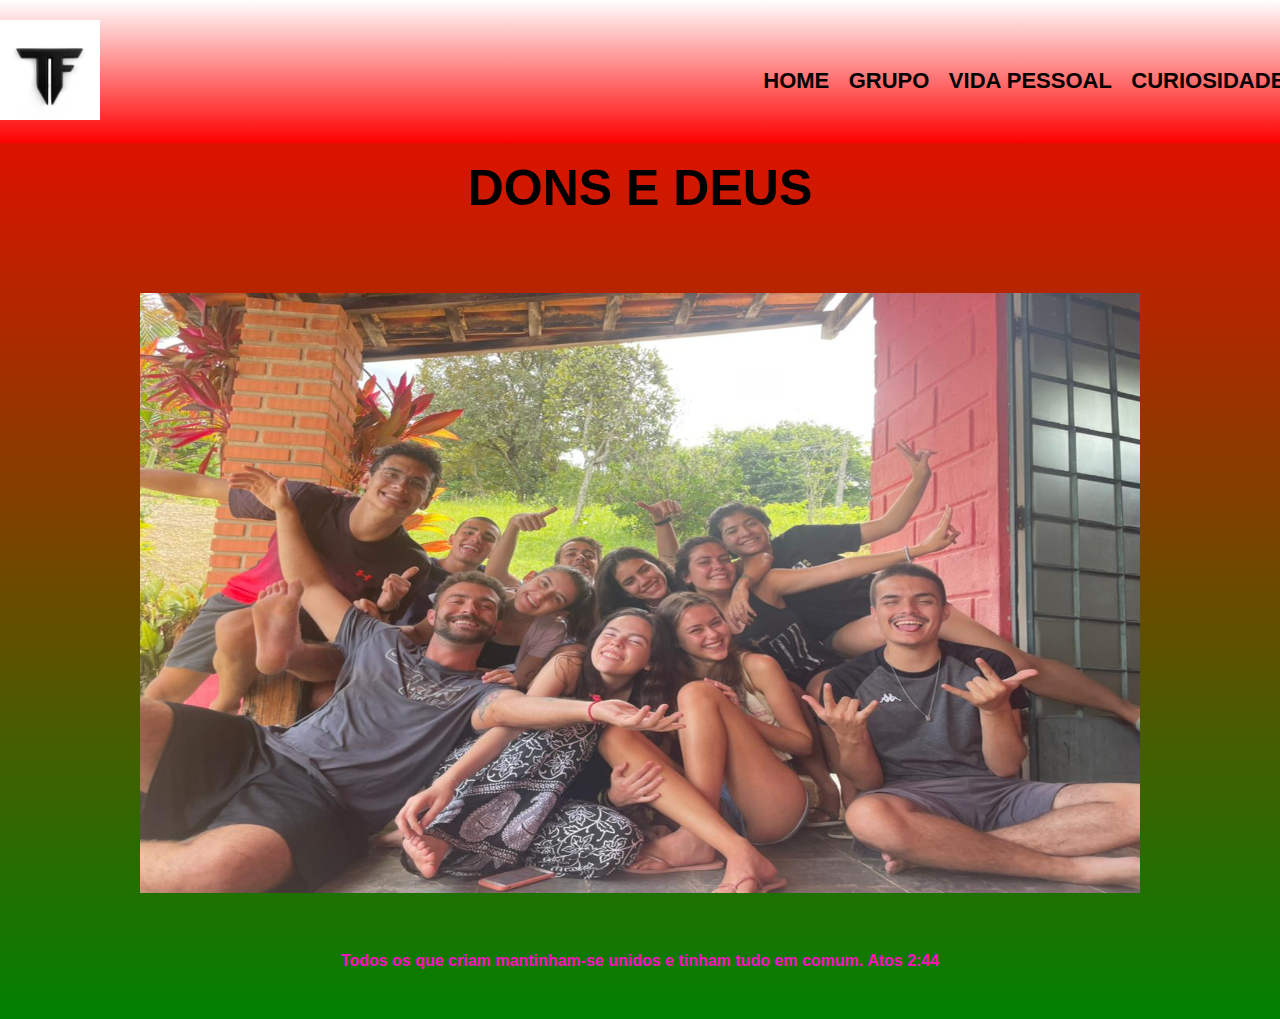
<file: Site Pessoal/index.html>
<!DOCTYPE html>
<html lang="pt-br">
<head>
    <meta charset="UTF-8">
    <meta http-equiv="X-UA-Compatible" content="IE=edge">
    <meta name="viewport" content="width=device-width, initial-scale=1.0">
    <title>Dons e Deus - Thiago Firsen</title>
    <link rel="stylesheet" href="reset.css">
    <link rel="stylesheet" href="style.css">
</head>
<body>
    <header>
        <div class="logo">
            <h1><img src="logo.jpg" width="100px" height="100px"></h1>

        <nav>
            <ul>
                <li><a href="index.html">Home</a></li>
                <li><a href="teste.html">Grupo</a></li>
                <li><a href="vida-pessoal.html">Vida Pessoal</a></li>
                <li><a href="curiosidades.html">Curiosidades</a></li>
            </ul>
        </nav>
    </div>
    </header>
    <main>
        <h1> DONS E DEUS </h1>
        <img class="imagem-home" src="centro-sul.jpg">
        <p> Todos os que criam mantinham-se unidos e tinham tudo em comum.
            Atos 2:44</p> 
    </main> 
</body>
<footer>
    
</footer>
</html>
</file>
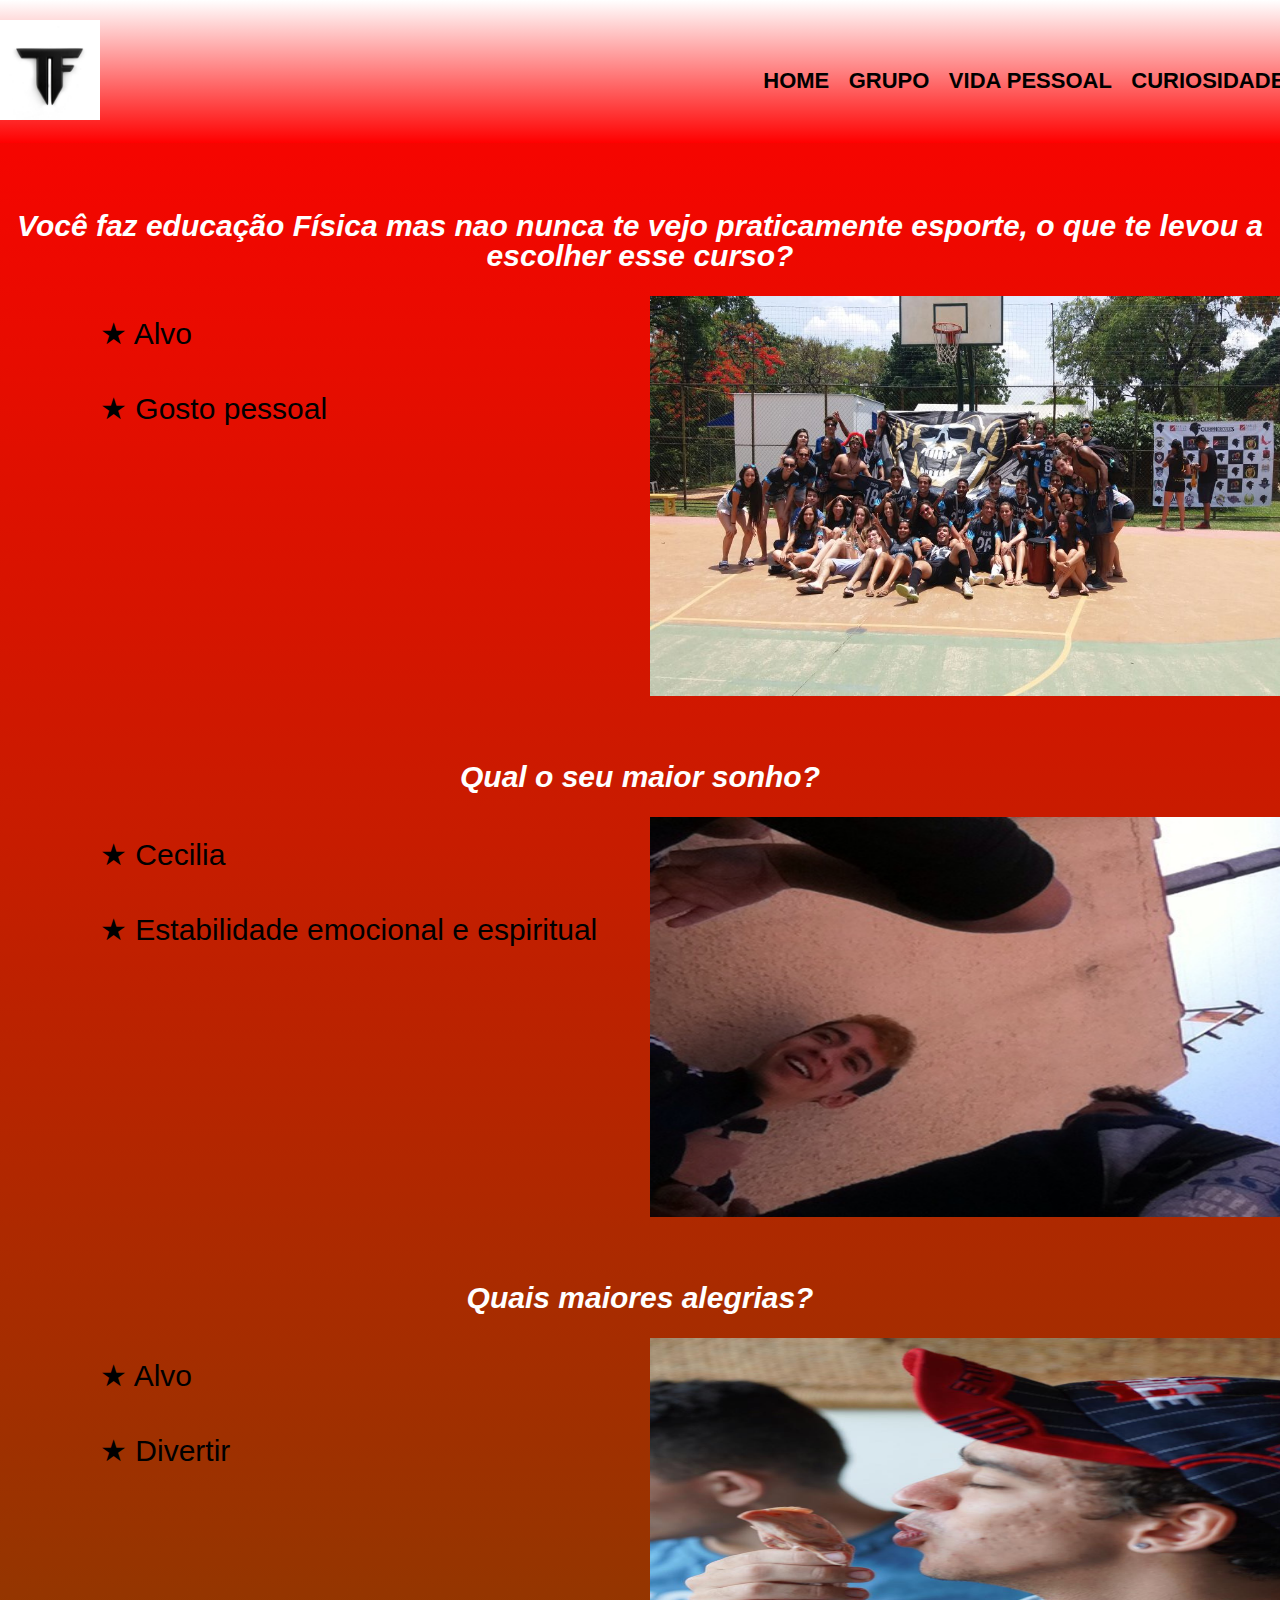
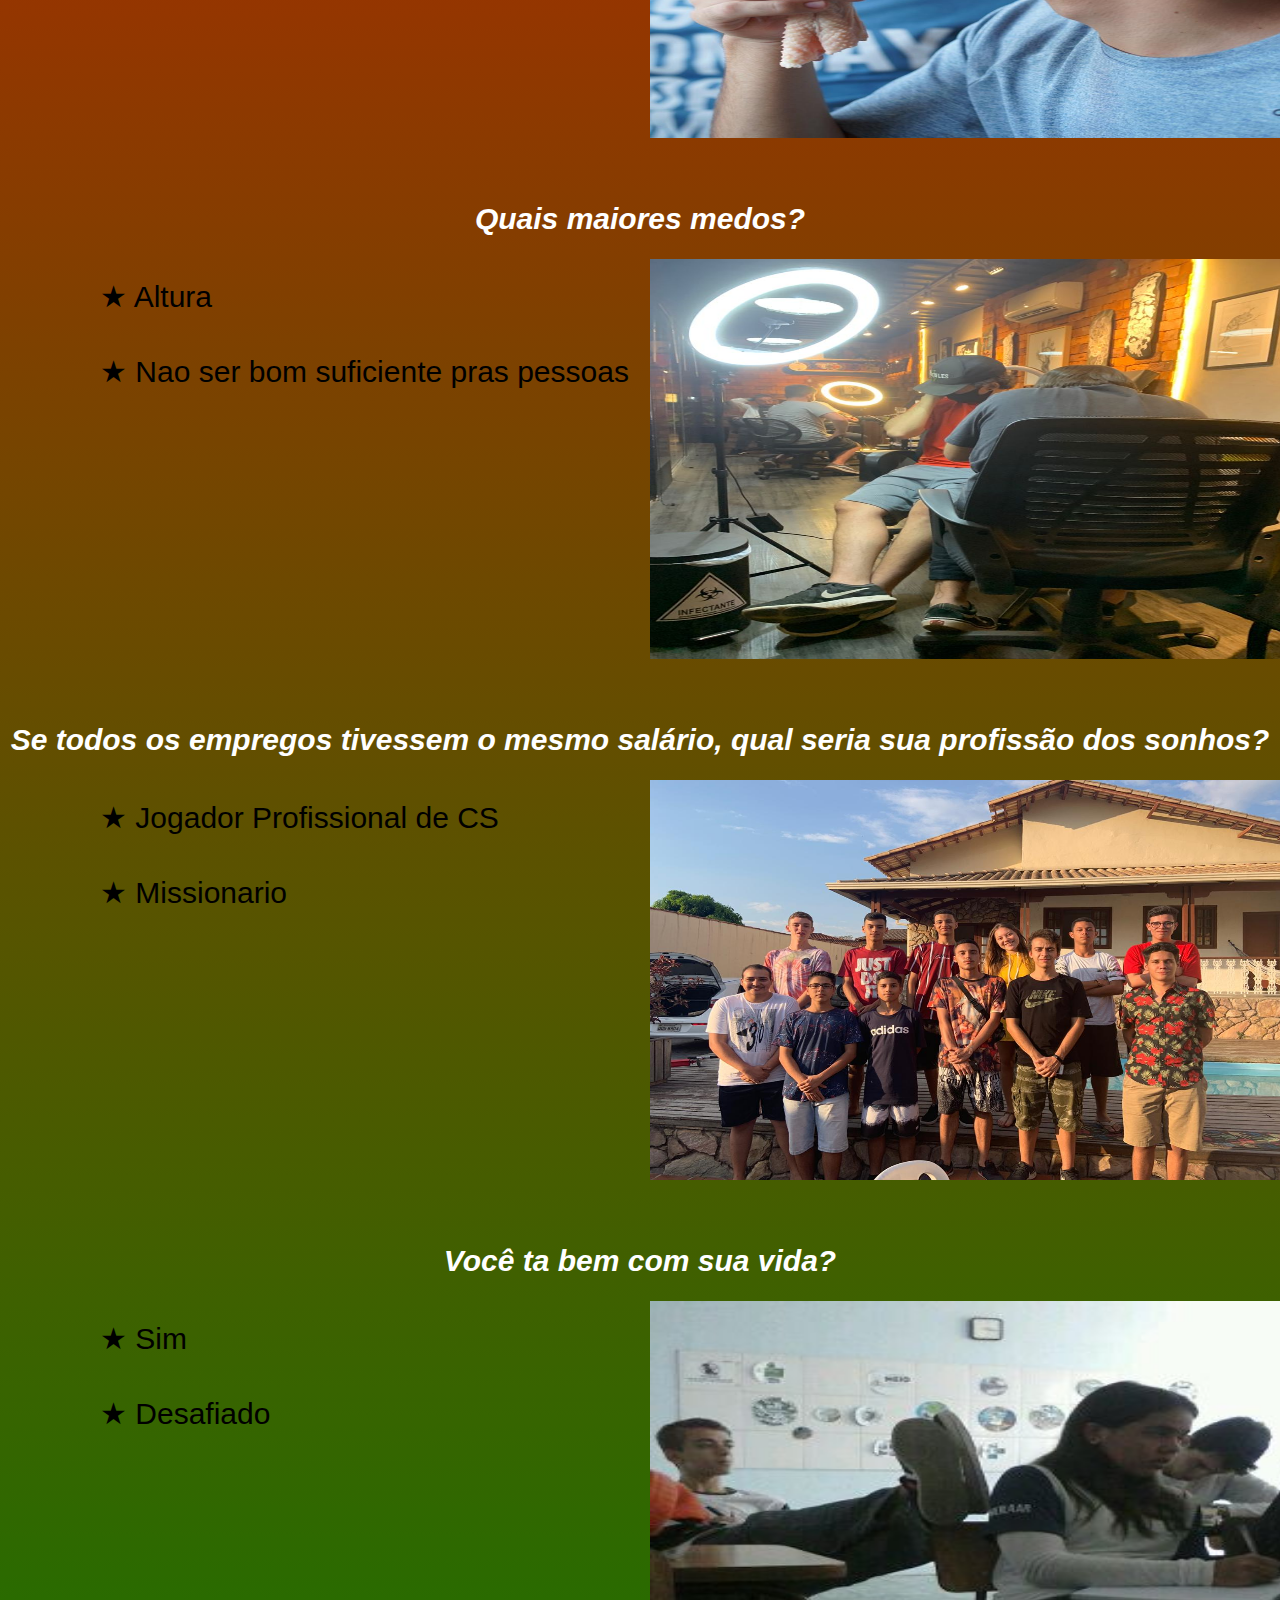
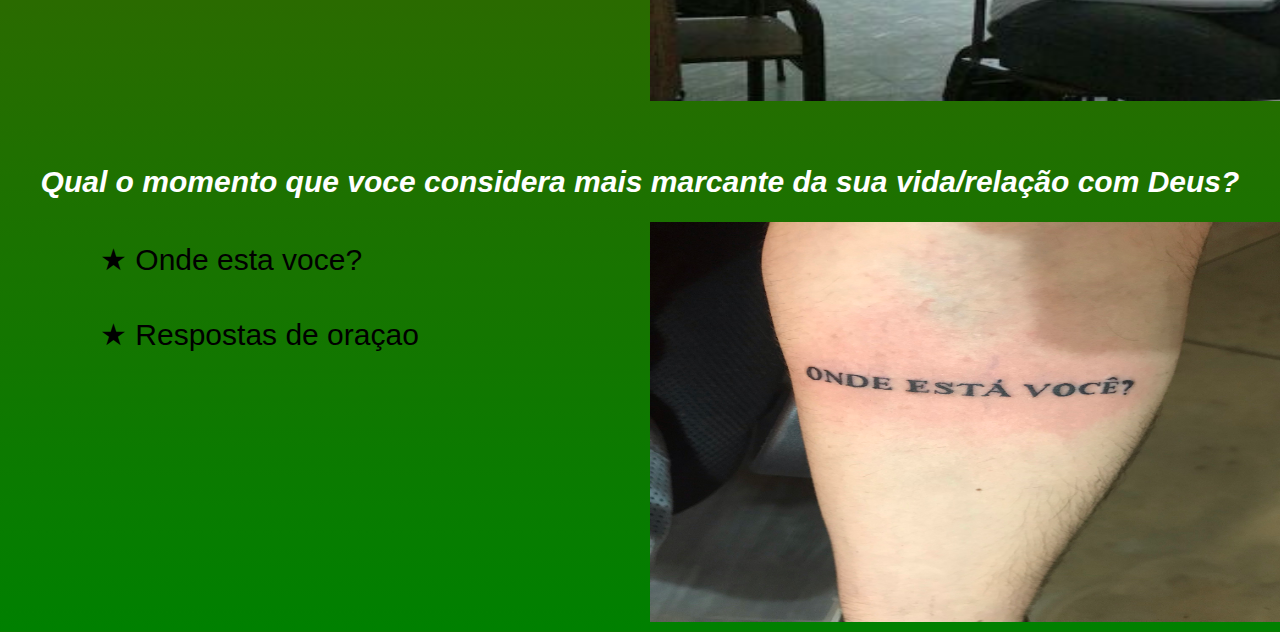
<file: Site Pessoal/curiosidades.html>
<!DOCTYPE html>
<html lang="pt-br">
<head>
    <meta charset="UTF-8">
    <meta http-equiv="X-UA-Compatible" content="IE=edge">
    <meta name="viewport" content="width=device-width, initial-scale=1.0">
    <title>Curiosidades - Thiago Firsen</title>
    <link rel="stylesheet" href="reset.css">
    <link rel="stylesheet" href="style.css">
</head>
<body>
    <header>
        <div class="logo">
            <h1><img src="logo.jpg" width="100px" height="100px"></h1>
        <nav>
            <ul>
                <li><a href="index.html">Home</a></li>
                <li><a href="teste.html">Grupo</a></li>
                <li><a href="vida-pessoal.html">Vida Pessoal</a></li>
                <li><a href="curiosidades.html">Curiosidades</a></li>
            </ul>
        </nav>
    </div>
    </header>
    <main> 
        <section class="pergunta">
                <p>Você faz educação Física mas nao nunca te vejo praticamente esporte, o que te levou a escolher esse curso?</p>
            <div class="respostas">             
                    
                    <ul class="lista-itens"> 
                        <li class="itens"> Alvo</li>
                        <li class="itens"> Gosto pessoal </li> 
                    </ul><img src="sala.JPG" class="imagem-perguntas"> 
            </div>
        </section>
        <section class="pergunta">
            <p>Qual o seu maior sonho?</p>
        <div class="respostas">             
                
                <ul class="lista-itens"> 
                    <li class="itens"> Cecilia </li>
                    <li class="itens"> Estabilidade emocional e espiritual </li> 
                </ul><img src="sei-la.jpg" class="imagem-perguntas"> 
        </div>
        </section>
        <section class="pergunta">
                <p>Quais maiores alegrias?</p>
            <div class="respostas">             
                    
                    <ul class="lista-itens"> 
                        <li class="itens"> Alvo </li>
                        <li class="itens"> Divertir </li> 
                    </ul><img src="frango.jpeg" class="imagem-perguntas"> 
            </div>
         </section>
        <section class="pergunta">
                <p>Quais maiores medos?</p>
            <div class="respostas">             
                    
                    <ul class="lista-itens"> 
                        <li class="itens"> Altura </li>
                        <li class="itens"> Nao ser bom suficiente pras pessoas </li> 
                    </ul><img src="tatuagem-2.jpg" class="imagem-perguntas"> 
            </div>
        </section>
        <section class="pergunta">
                <p>Se todos os empregos tivessem o mesmo salário, qual seria sua profissão dos sonhos?</p>
            <div class="respostas">             
                    
                    <ul class="lista-itens"> 
                        <li class="itens"> Jogador Profissional de CS </li>
                        <li class="itens"> Missionario </li> 
                    </ul><img src="contato.jpg" class="imagem-perguntas"> 
            </div>
        </section>
        <section class="pergunta">
                <p>Você ta bem com sua vida?</p>
            <div class="respostas">             
                    
                    <ul class="lista-itens"> 
                        <li class="itens"> Sim </li>
                        <li class="itens"> Desafiado </li> 
                    </ul><img src="pe.jpg" class="imagem-perguntas"> 
            </div>
        </section>
        <section class="pergunta">
                <p>Qual o momento que voce considera mais marcante da sua vida/relação com Deus?</p>
            <div class="respostas">             
                    
                    <ul class="lista-itens"> 
                        <li class="itens"> Onde esta voce? </li>
                        <li class="itens"> Respostas de oraçao </li> 
                    </ul><img src="tatuagem.jpeg" class="imagem-perguntas"> 
            </div>
        </section>

    
    </main> 
</body>
</html>
</file>
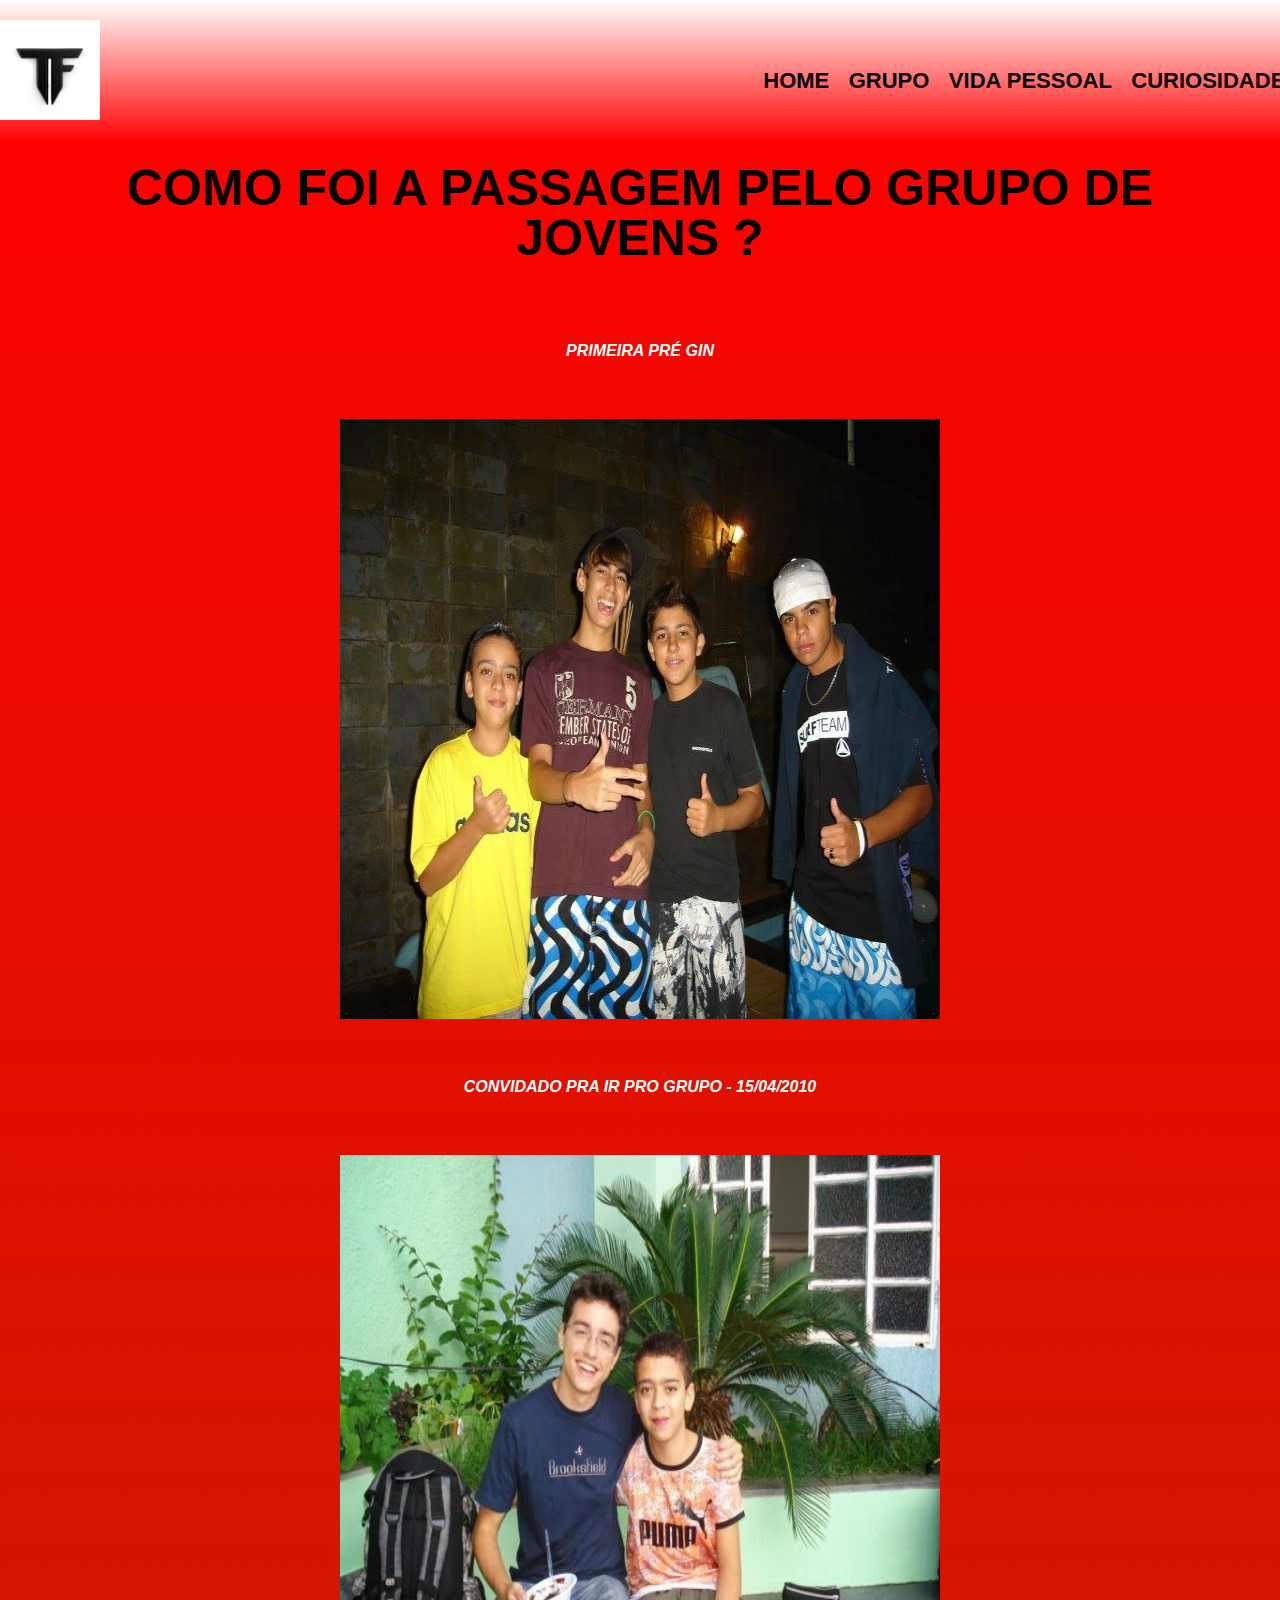
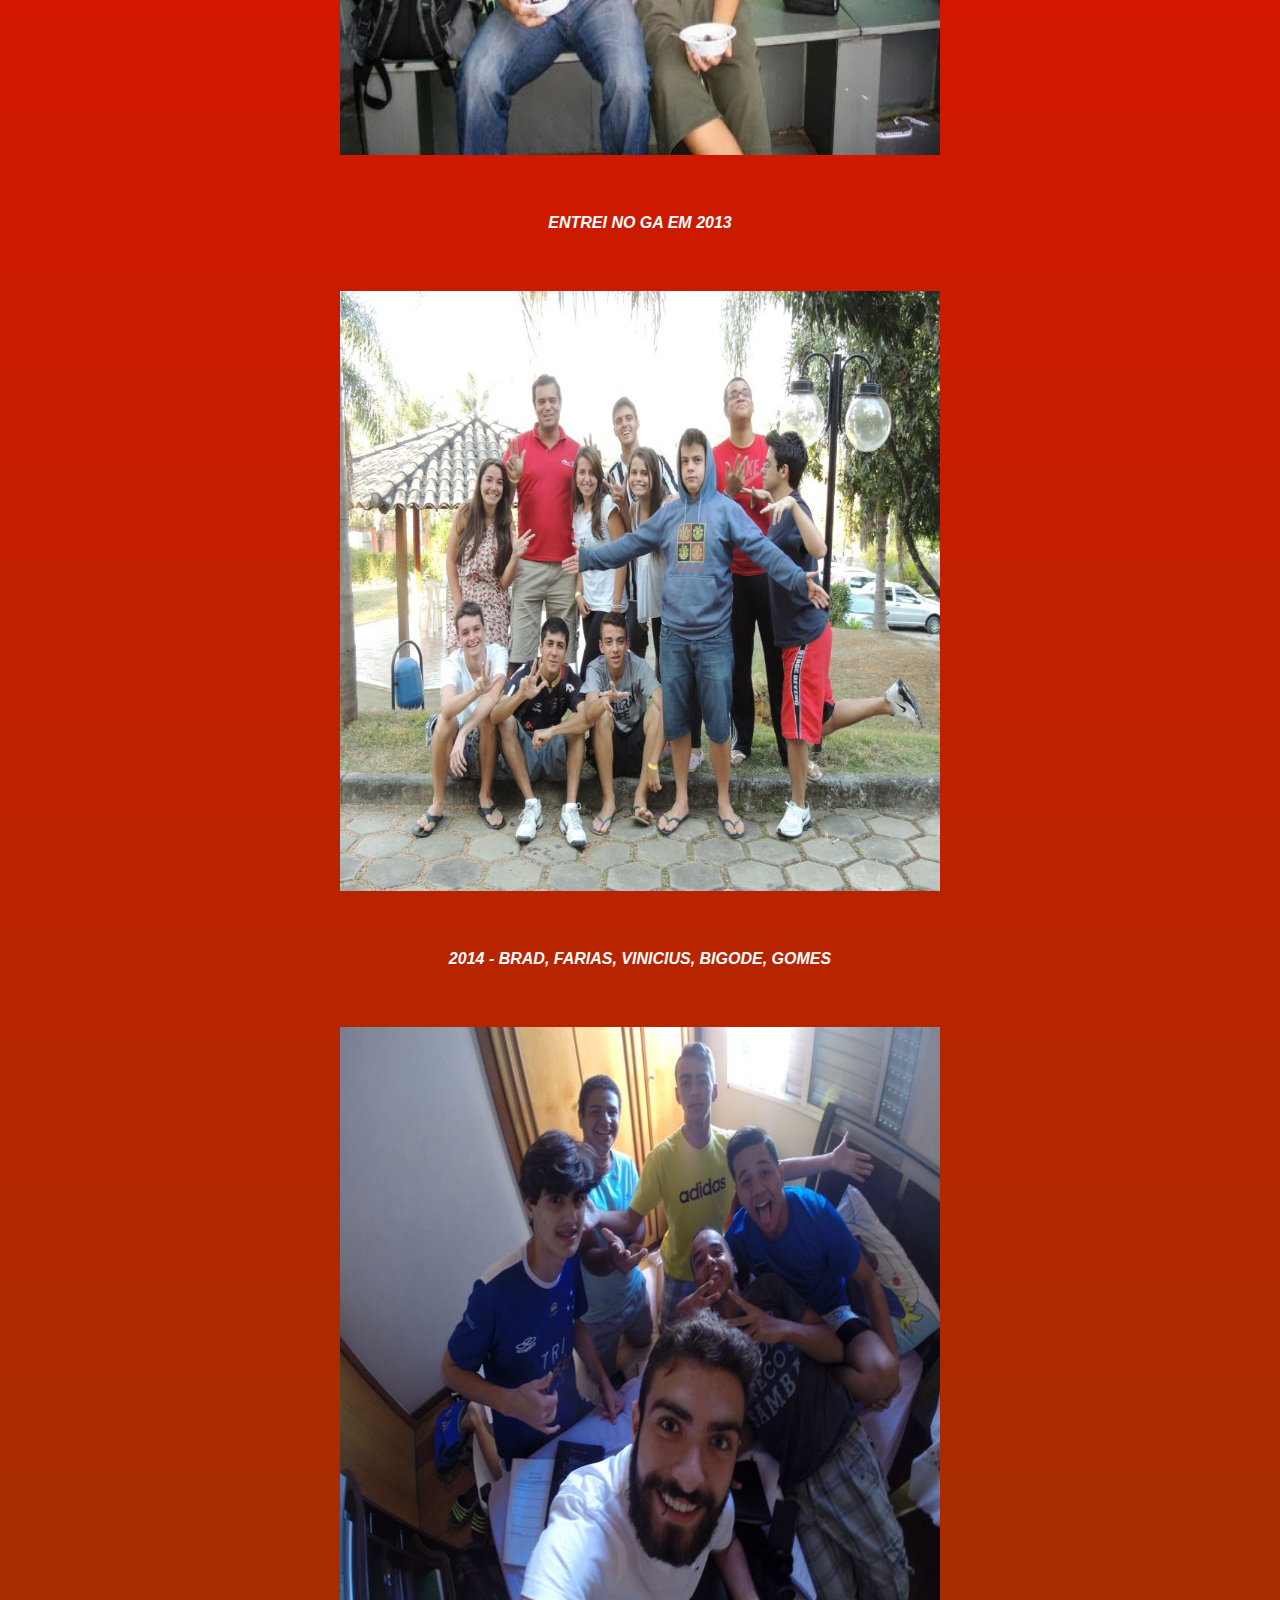
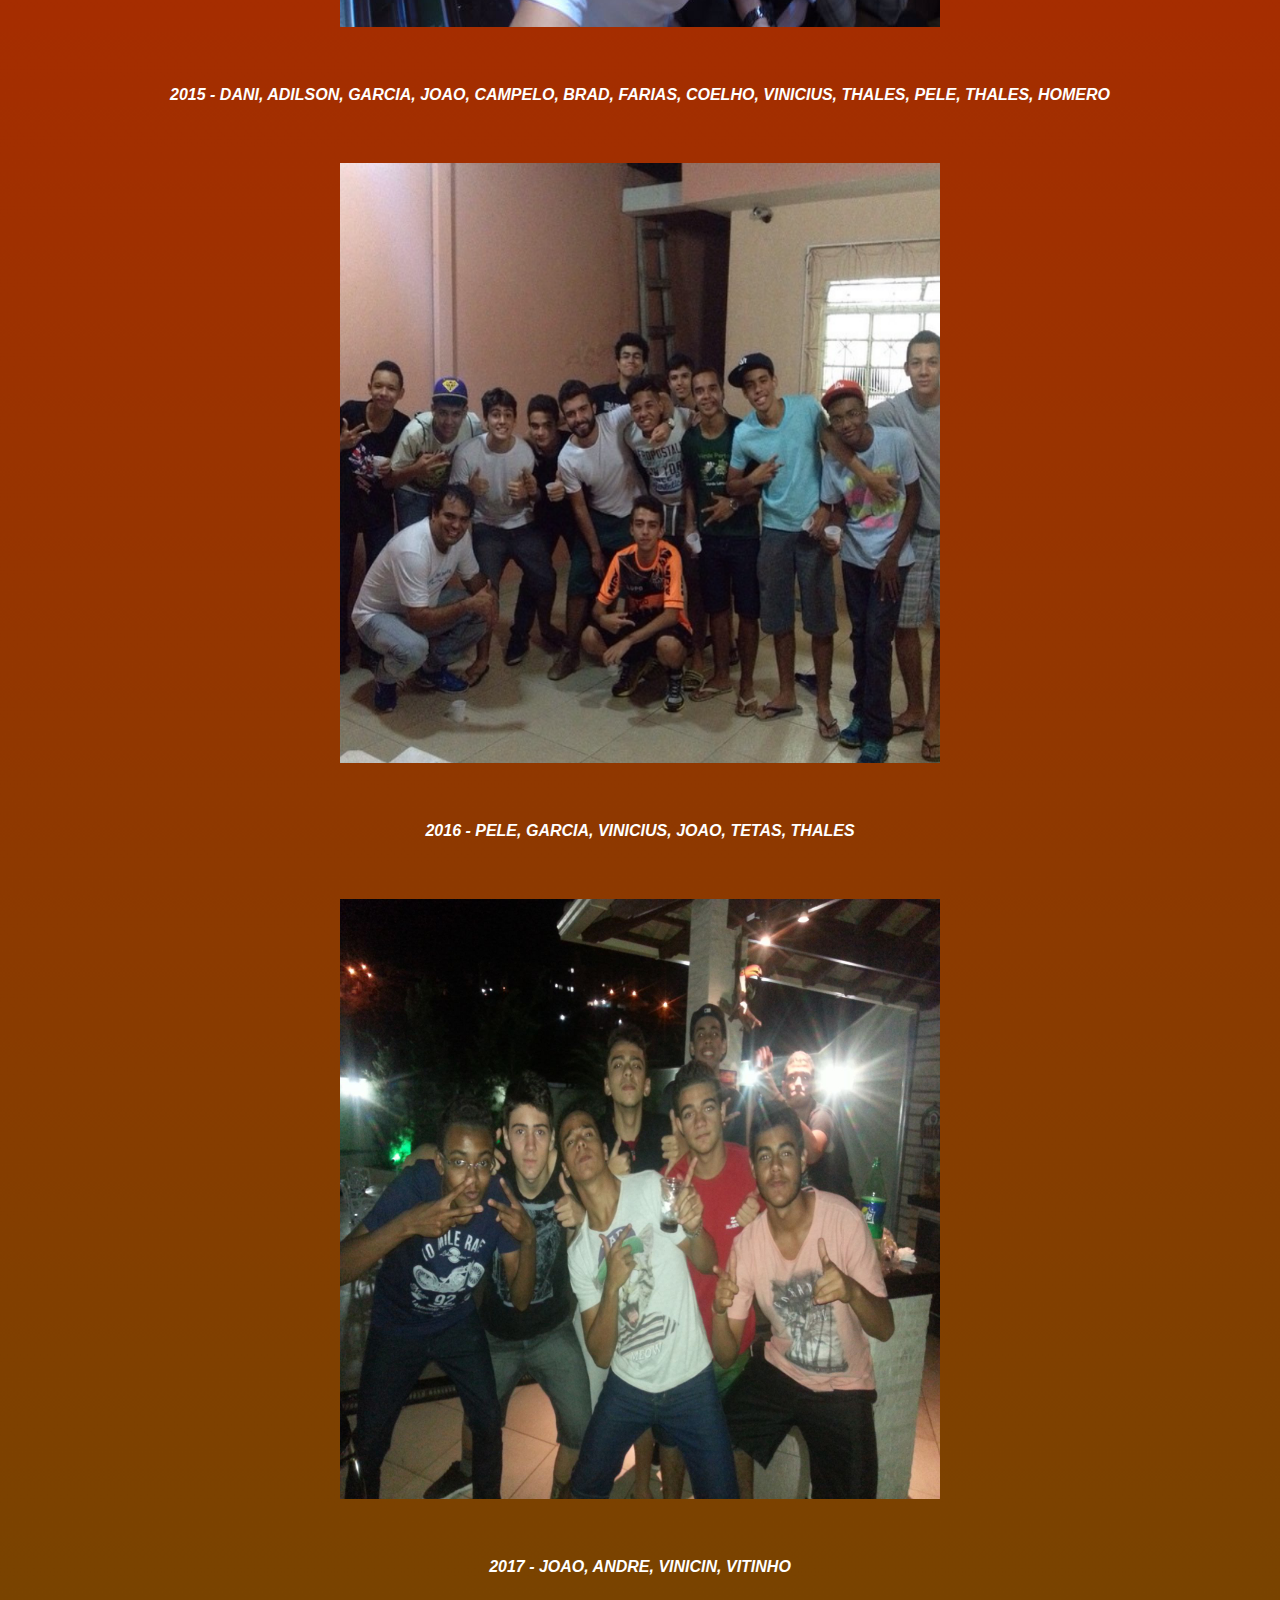
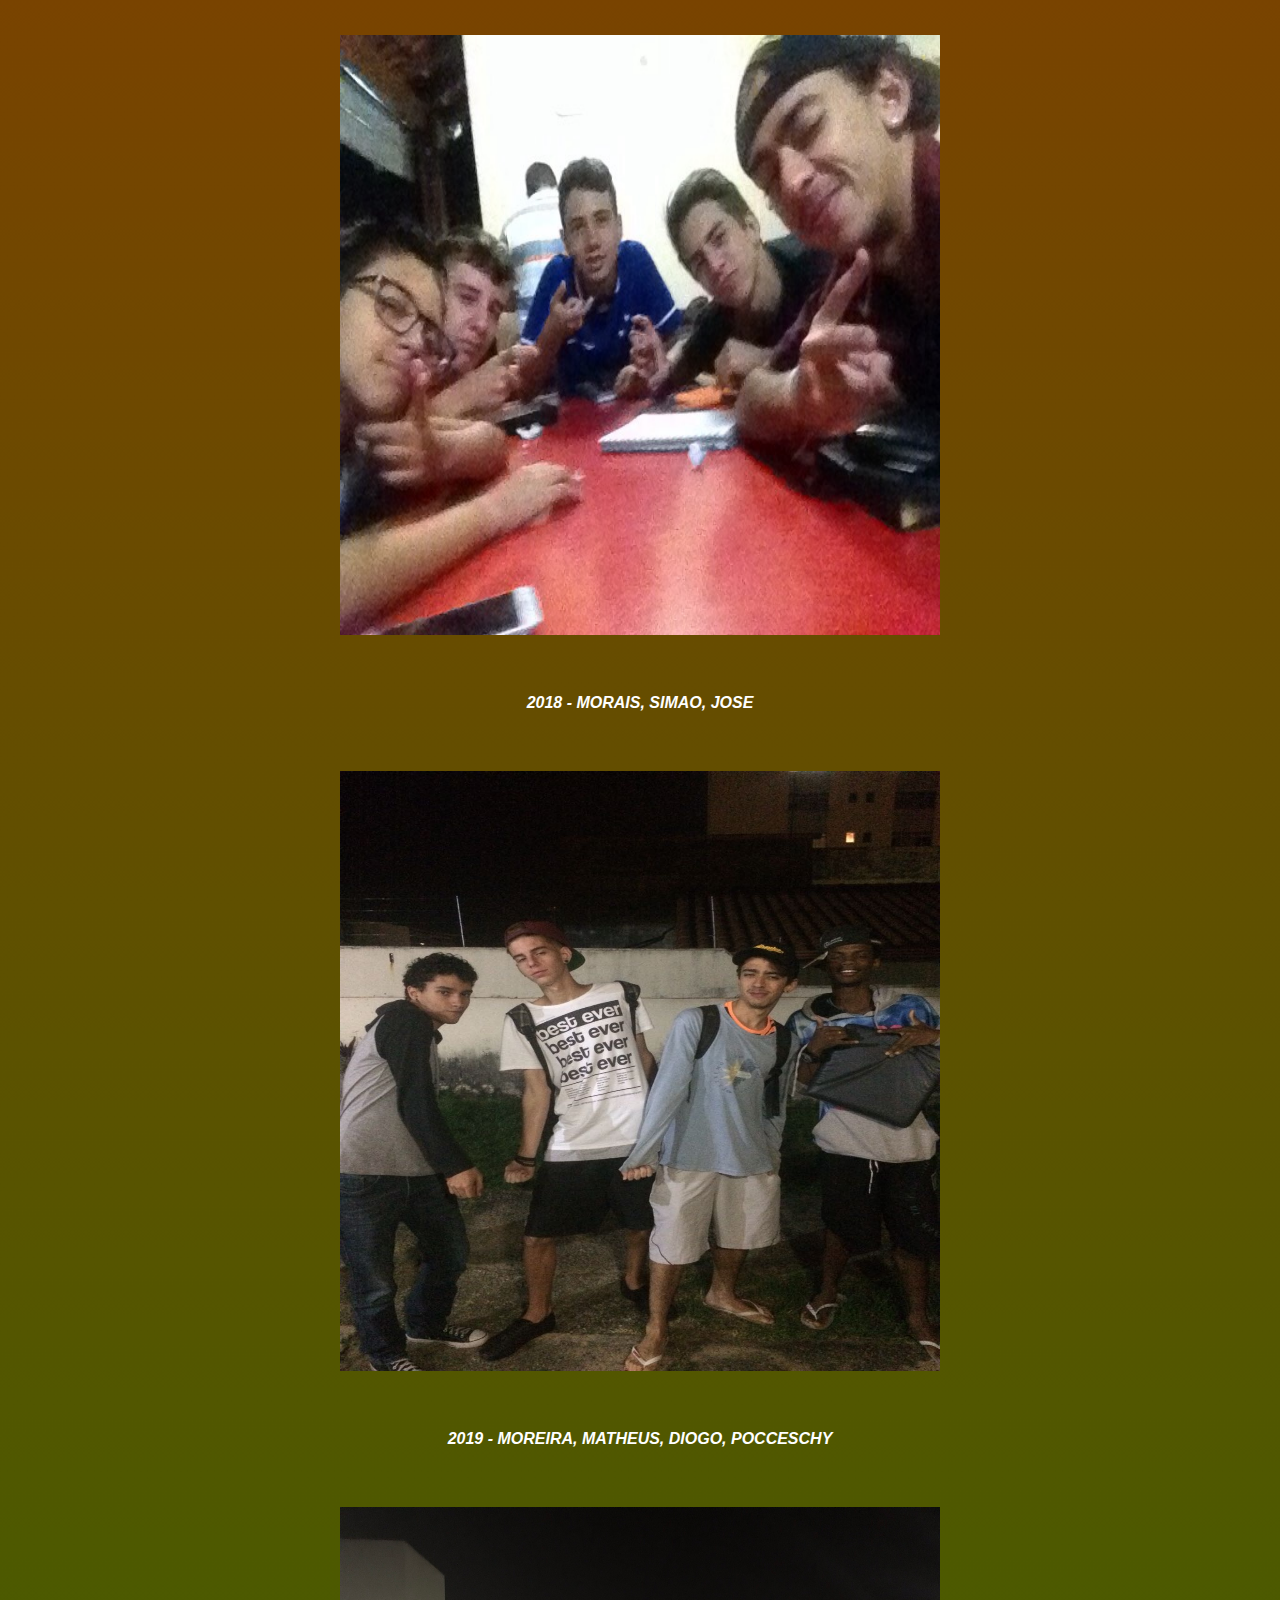
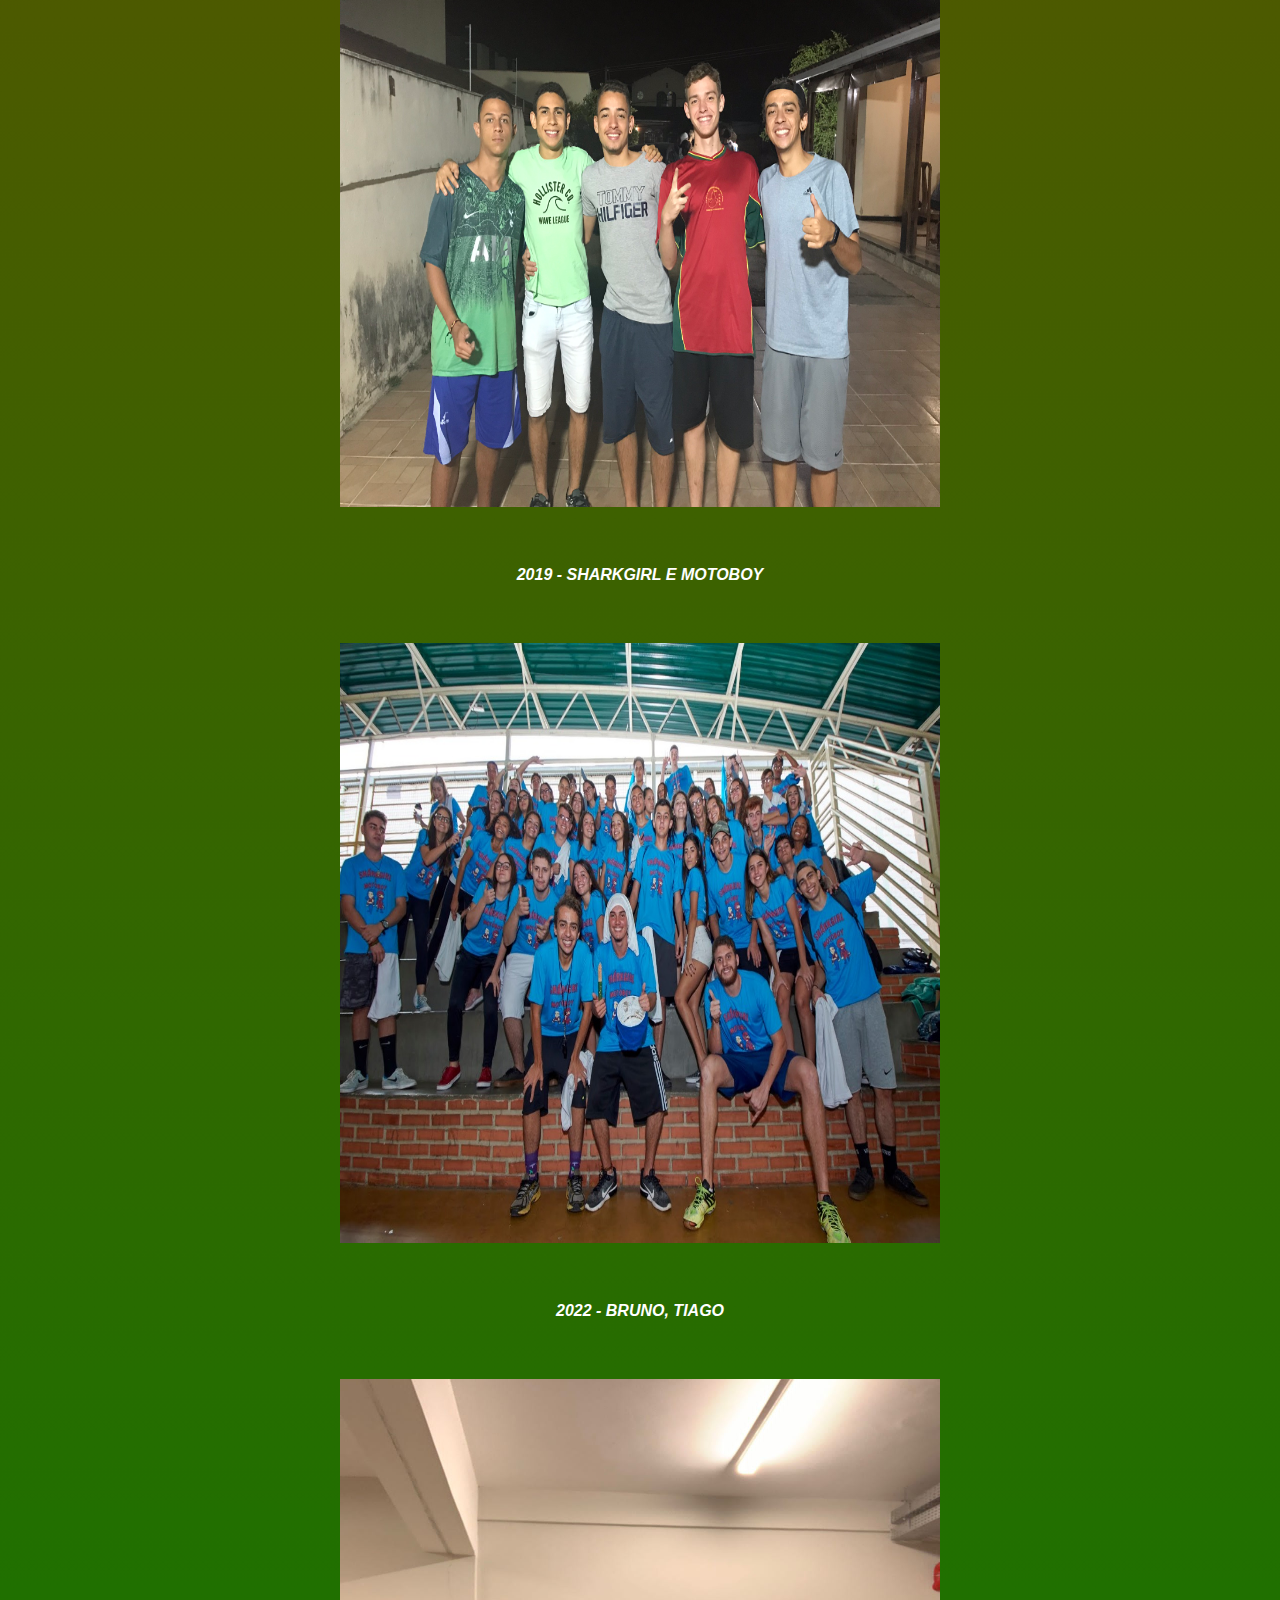
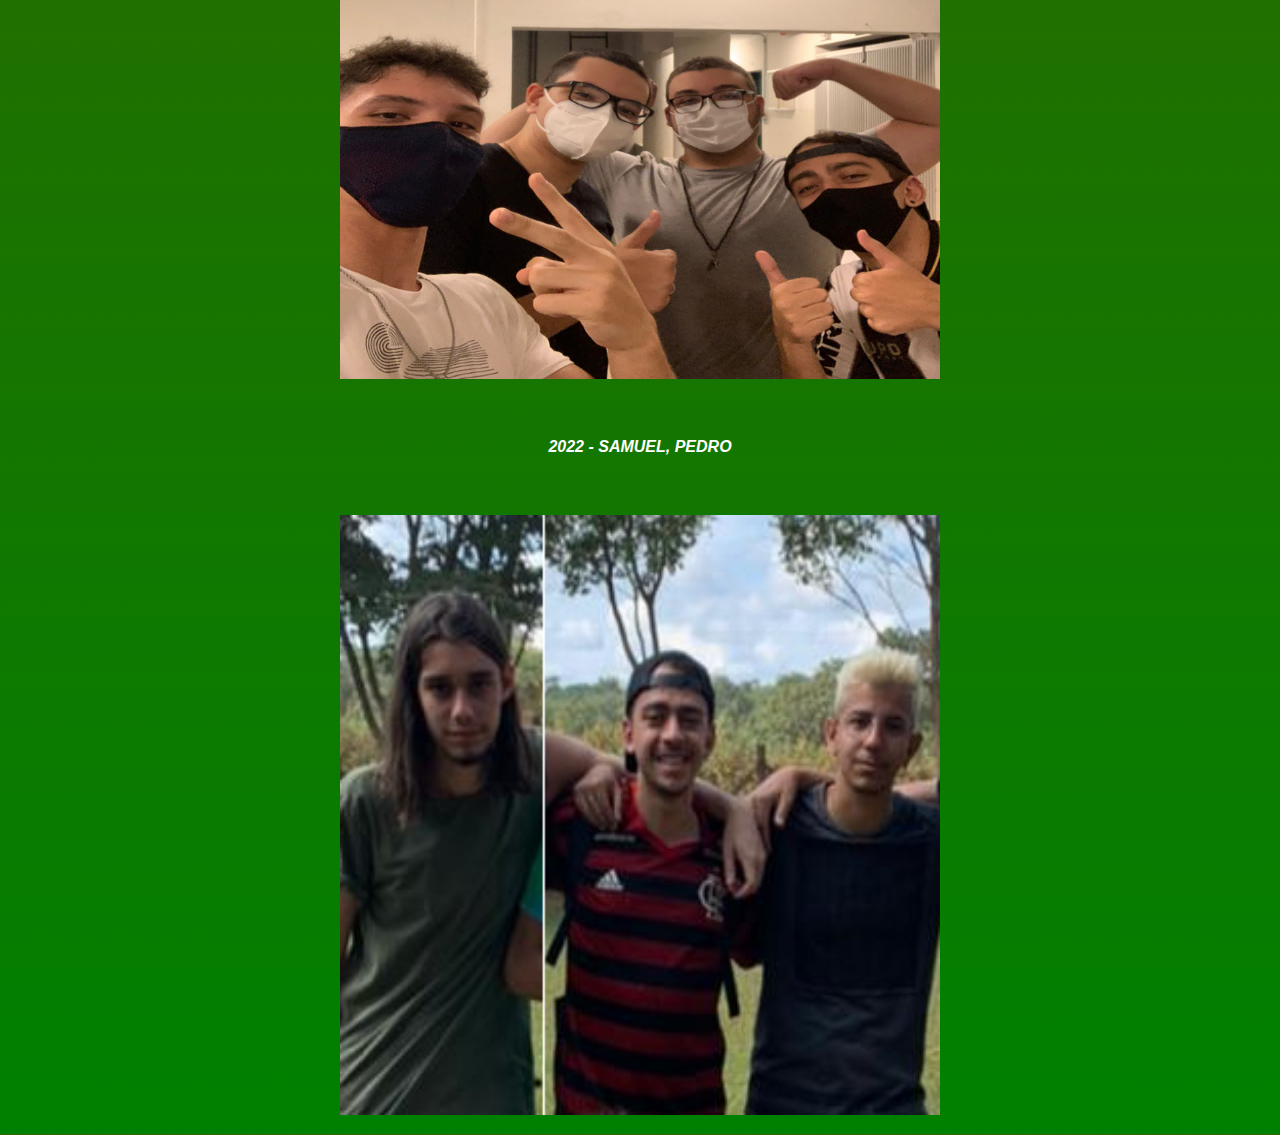
<file: Site Pessoal/grupo.html>
<!DOCTYPE html>
<html lang="pt-br">
<head>
    <meta charset="UTF-8">
    <meta http-equiv="X-UA-Compatible" content="IE=edge">
    <meta name="viewport" content="width=device-width, initial-scale=1.0">
    <title>Grupo - Thiago Firsen</title>
    <link rel="stylesheet" href="reset.css">
    <link rel="stylesheet" href="style.css">
</head>
<body>
    <header>
        <div class="logo">
            <h1><img src="logo.jpg" width="100px" height="100px"></h1>
        <nav>
            <ul>
                <li><a href="index.html">Home</a></li>
                <li><a href="grupo.html">Grupo</a></li>
                <li><a href="vida-pessoal.html">Vida Pessoal</a></li>
                <li><a href="curiosidades.html">Curiosidades</a></li>
            </ul>
        </nav>
    </div>
    </header>
</body>
    <main>
            
        <section class="principal">
            <h2 class="titulo-principal">COMO FOI A PASSAGEM PELO GRUPO DE JOVENS ? </h2>
            
            <p>PRIMEIRA PRÉ GIN</p> 
            <img class="ga" src="pre gin 1.JPG">   
            <p>CONVIDADO PRA IR PRO GRUPO - 15/04/2010</p> 
            <img class="ga" src="souto.jpg">   
            <p>ENTREI NO GA EM 2013</p> 
            <img class="ga" src="ga.jpg">                     
            <p>2014 - BRAD, FARIAS, VINICIUS, BIGODE, GOMES</p> 
            <img class="grupinho" src="grupinho-1.JPG">
            <p>2015 - DANI, ADILSON, GARCIA, JOAO, CAMPELO, BRAD, FARIAS, COELHO, VINICIUS, THALES, PELE, THALES, HOMERO</p> 
            <img class="grupinho" src="grupinho-2.png">
            <p>2016 - PELE, GARCIA, VINICIUS, JOAO, TETAS, THALES</p> 
            <img class="grupinho" src="grupinho-3.jpg">
            <p>2017 - JOAO, ANDRE, VINICIN, VITINHO</p>     
            <img class="grupinho" src="grupinho-4.JPG">
            <p>2018 - MORAIS, SIMAO, JOSE</p> 
            <img class="grupinho" src="grupinho-5.jpg">
            <p>2019 - MOREIRA, MATHEUS, DIOGO, POCCESCHY</p> 
            <img class="grupinho" src="grupinho-6.jpeg">
            <p>2019 - SHARKGIRL E MOTOBOY</p> 
            <img class="gincana" src="equipe-gincana.jpg">
            <p>2022 - BRUNO, TIAGO</p> 
            <img class="grupinho" src="grupinho-hoje.jpg">
            <p>2022 - SAMUEL, PEDRO</p> 
            <img class="grupinho" src="grupinho-uberlandia.png">
                      

        </section>
    </main>
</html>
</file>
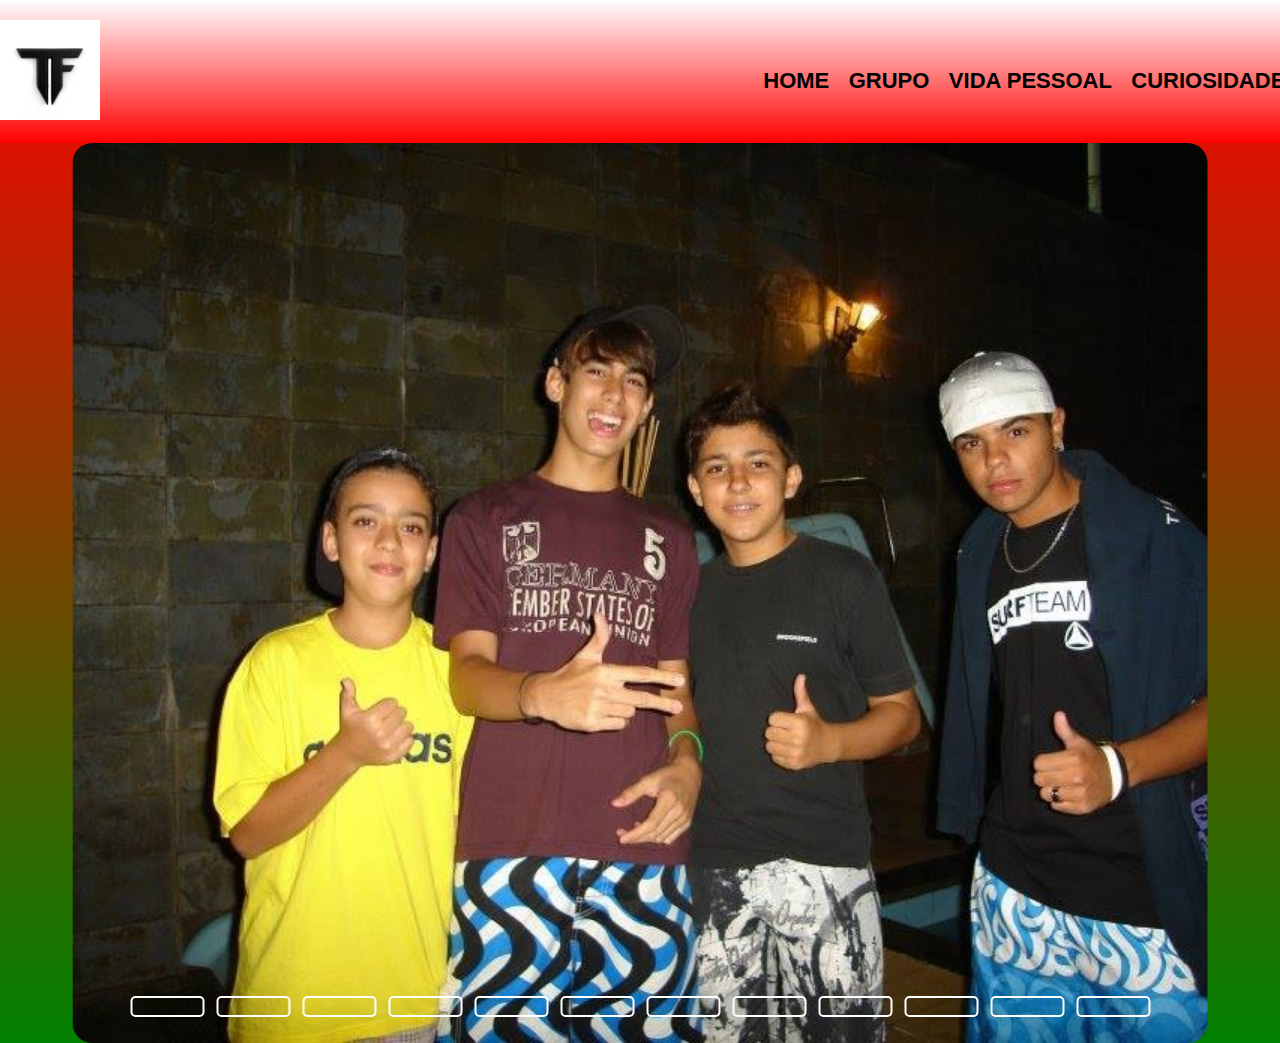
<file: Site Pessoal/teste.html>
<!DOCTYPE html>
<html lang="pt-br">
<head>
    <meta charset="UTF-8">
    <meta http-equiv="X-UA-Compatible" content="IE=edge">
    <meta name="viewport" content="width=device-width, initial-scale=1.0">
    <title>Grupo</title>
    <link rel="stylesheet" href="reset.css">
    <link rel="stylesheet" href="teste.css">
</head>
<body>
    <header>
        <div class="logo">
            <h1><img src="logo.jpg" width="100px" height="100px"></h1>

        <nav>
            <ul>
                <li><a href="index.html">Home</a></li>
                <li><a href="teste.html">Grupo</a></li>
                <li><a href="vida-pessoal.html">Vida Pessoal</a></li>
                <li><a href="curiosidades.html">Curiosidades</a></li>
            </ul>
        </nav>
    </div>
    </header>
<div class="body">
    <div class="content">
        <div class="slides">
            <input type="radio" name="slide" id="slide1" checked>
            <input type="radio" name="slide" id="slide2">
            <input type="radio" name="slide" id="slide3">
            <input type="radio" name="slide" id="slide4">
            <input type="radio" name="slide" id="slide5">
            <input type="radio" name="slide" id="slide6">
            <input type="radio" name="slide" id="slide7">
            <input type="radio" name="slide" id="slide8">
            <input type="radio" name="slide" id="slide9">
            <input type="radio" name="slide" id="slide10">
            <input type="radio" name="slide"id="slide11">
            <input type="radio" name="slide" id="slide12">

            <div class="slide s1">
                <img src="pre gin 1.JPG" width="1200px" height="900px" alt="primeira pre gin">

            </div>
            <div class="slide">
                <img src="souto.jpg" width="1200px" height="900px" alt="eu e souto">
            </div>
            <div class="slide">
                <img src="ga.jpg" width="1200px" height="900px" alt="GA">
            </div> 
            <div class="slide">
                <img src="grupinho-1.JPG" width="1200px" height="900px" alt="grupinho">
            </div>
            <div class="slide">
                <img src="grupinho-2.png" width="1200px" height="900px" alt="grupinho">
            </div>
            <div class="slide">
                <img src="grupinho-3.jpg" width="1200px" height="900px" alt="grupinho">
            </div>
            <div class="slide">
                <img src="grupinho-4.JPG" width="1200px" height="900px" alt="grupinho">
            </div>
            <div class="slide">
                <img src="grupinho-5.jpg"  width="1200px" height="900px" alt="grupinho">
            </div>
            <div class="slide">
                <img src="grupinho-6.jpeg" width="1200px" height="900px"  alt="grupinho">
            </div>
            <div class="slide">
                <img src="equipe-gincana.jpg" width="1200px" height="900px" alt="equipe gincana">
            </div>           
            <div class="slide">
                <img src="grupinho-hoje.jpg" width="1200px" height="900px" alt="grupinho">
            </div>
            <div class="slide">
                <img src="grupinho-uberlandia.png" width="1200px" height="900px" alt="grupinho">
            </div>
            
            
        </div>

        <div class="navigation">
            <label class="bar" for="slide1"> </label>
            <label class="bar" for="slide2"> </label>
            <label class="bar" for="slide3"> </label>
            <label class="bar" for="slide4"> </label>
            <label class="bar" for="slide5"> </label>
            <label class="bar" for="slide6"> </label>
            <label class="bar" for="slide7"> </label>
            <label class="bar" for="slide8"> </label>
            <label class="bar" for="slide9"> </label>
            <label class="bar" for="slide10"> </label>
            <label class="bar" for="slide11"> </label>
            <label class="bar" for="slide12"> </label>
        </div>
    </div> 

</div>
</body> 
</html>
</file>
<file: Site Pessoal/style.css>
html { 
    background: linear-gradient(red,green);
}

header {
    background: linear-gradient(white, red);
    padding: 20px 0;
}

body {
    font-family: 'Montserrat', sans-serif;
}


.logo {
    position: relative;
    width: 1300px;
    margin: 0 auto;

}

nav {
    position: absolute;
    top: 50px;
    right: 0;
    

}

nav li {
    display:inline;
    margin:0 0 0 15px;
   
}

nav a { 
    text-transform: uppercase;
    color: #000000;
    font-weight: bolder;
    font-size: 22px;
    text-decoration: none;
}

nav a:hover, main h1:hover {
    color: #C78C19;
    text-decoration:underline;
}



.imagem-home { 
    display: block;
    width: 1000px;
    height: 600px;
    margin: 60px auto;
    position: relative;
}

main p { 
    text-align: center;
    margin: 50px auto;
    color: #FC0FC0;
    font-weight: bold;
}

.titulo-principal, main h1 {
    text-align: center;
    font-size: 50px;
    padding: 20px;
    font-weight: bold;
}

.ga,.gincana, .grupinho, .vida{
    display: block;
    width: 600px;
    height: 600px;
    margin: 20px auto;
    position: relative;
}

.principal p { 
    color: white; 
    text-align: center;
    font-weight: bold;
    font-style:italic;
    padding: 10px;
}

.pergunta {
    padding: 3em 0; 
}
.pergunta p{ 
    color: white; 
    font-size: 30px;
    text-align: center;
    font-weight: bold;
    font-style:italic;
    padding: 10px;
    margin: 10px 0;
    
}

.respostas { 
    width: 1200px;
    margin: 15px 0px 100px 100px;
    
}

.lista-itens { 
    width: 45%;
    display: inline-block;
    margin: 0 0 100px 0;
    
}
.itens {
    
    line-height: 2.5;   
    font-size: 30px;
}

.itens:before {
    content:"★"
}

.respostas img{   
    float: right; 
    width: 650px; 
    height: 400px;
    margin: 0 0 10px 0;
      
}
</file>
<file: Site Pessoal/teste.css>
html { 
    background: linear-gradient(red,green);
}

header {
    background: linear-gradient(white, red);
    padding: 20px 0;

}

body {
    font-family: 'Montserrat', sans-serif;
}


.logo {
    position: relative;
    width: 1300px;
    margin: 0 auto;

}

nav {
    position: absolute;
    top: 50px;
    right: 0;
    

}

nav li {
    display:inline;
    margin:0 0 0 15px;
   
}

nav a { 
    text-transform: uppercase;
    color: #000000;
    font-weight: bolder;
    font-size: 22px;
    text-decoration: none;
}

nav a:hover, main h1:hover {
    color: #C78C19;
    text-decoration:underline;
}
.body { 
    margin:0px;
    padding: 0px;
    height: 100vh;
    width: 100vw;
    
}
.content { 
    height: 900px;
    width: 1135px;
    border-radius:  20px;
    overflow:hidden;
    position: relative;
    top:50%;
    left: 50%;
    transform: translate(-50%, -50%);
}

.navigation { 
    position: absolute;
    bottom: 20px;
    left: 50%;
    transform: translate(-50%);
    display: flex;

}

.bar { 
    width: 70px;
    height: 17px;
    border: 2px solid #FFF;
    margin: 6px;
    border-radius: 5px;
    cursor: pointer;
    transition: .4s;
}

.bar:hover { 
    background-color: #FFF ;
}

input {
    display: none;
}

.slides { 
    display:flex;
    width: 1200%;
    height: 100%;
}

.slide { 
    width: 20%;
    transition: .6s;
}


#slide1:checked ~ .s1 { 
    margin-left: 0;
}

#slide2:checked ~ .s1 { 
    margin-left: -9.1%;
}

#slide3:checked ~ .s1 { 
    margin-left: -20.2%;
}

#slide4:checked ~ .s1 { 
    margin-left: -34.2%;
}

#slide5:checked ~ .s1 { 
    margin-left: -50.5%;
}

#slide6:checked ~ .s1 { 
    margin-left: -72.2%;
}

#slide7:checked ~ .s1 { 
    margin-left: -100.2%;
}

#slide8:checked ~ .s1 { 
    margin-left: -140.2%;
}

#slide9:checked ~ .s1 { 
    margin-left: -160.2%;
}

#slide10:checked ~ .s1 { 
    margin-left: -180.2%;
}

#slide11:checked ~ .s1 { 
    margin-left: -200.2%;
}

#slide12:checked ~ .s1 { 
    margin-left: -220.2%;
}
</file>
